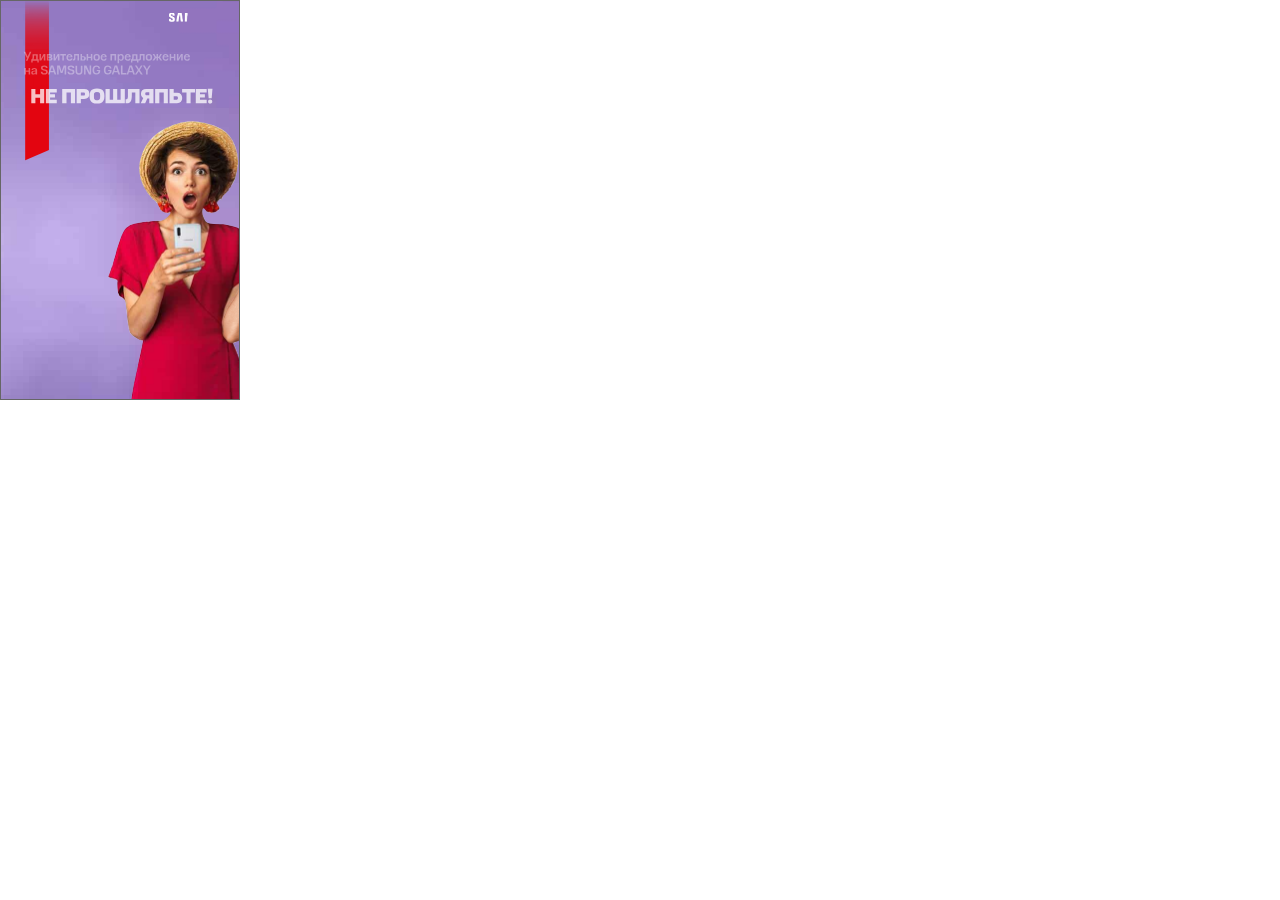
<file: small_banners/BBDO_MTS_Cashback_Mail_240x400/BBDO_MTS_Cashback_240x400.html>
<!DOCTYPE html>
<html>
<head>
<meta charset="UTF-8">
<meta name="authoring-tool" content="Adobe_Animate_CC">
<meta name="ad.size" content="width=240,height=400">
<title>BBDO_MTS_Cashback_240x400</title>
<!-- write your code here -->
<script src="createjs-2015.11.26.min.js"></script>
<script src="BBDO_MTS_Cashback_240x400.js"></script>
<script>
var canvas, stage, exportRoot, anim_container, dom_overlay_container, fnStartAnimation;
function init() {
	canvas = document.getElementById("canvas");
	anim_container = document.getElementById("animation_container");
	dom_overlay_container = document.getElementById("dom_overlay_container");
	var comp=AdobeAn.getComposition("1D3474AF130E6F429760926A8DF4E312");
	var lib=comp.getLibrary();
	var loader = new createjs.LoadQueue(false);
	loader.addEventListener("fileload", function(evt){handleFileLoad(evt,comp)});
	loader.addEventListener("complete", function(evt){handleComplete(evt,comp)});
	var lib=comp.getLibrary();
	loader.loadManifest(lib.properties.manifest);
}
function handleFileLoad(evt, comp) {
	var images=comp.getImages();	
	if (evt && (evt.item.type == "image")) { images[evt.item.id] = evt.result; }	
}
function handleComplete(evt,comp) {
	//This function is always called, irrespective of the content. You can use the variable "stage" after it is created in token create_stage.
	var lib=comp.getLibrary();
	var ss=comp.getSpriteSheet();
	var queue = evt.target;
	var ssMetadata = lib.ssMetadata;
	for(i=0; i<ssMetadata.length; i++) {
		ss[ssMetadata[i].name] = new createjs.SpriteSheet( {"images": [queue.getResult(ssMetadata[i].name)], "frames": ssMetadata[i].frames} )
	}
	exportRoot = new lib.BBDO_MTS_Cashback_240x400();
	stage = new lib.Stage(canvas);	
	//Registers the "tick" event listener.
	fnStartAnimation = function() {
		stage.addChild(exportRoot);
		createjs.Ticker.setFPS(lib.properties.fps);
		createjs.Ticker.addEventListener("tick", stage);
	}	    
	//Code to support hidpi screens and responsive scaling.
	AdobeAn.makeResponsive(false,'both',false,1,[canvas,anim_container,dom_overlay_container]);	
	AdobeAn.compositionLoaded(lib.properties.id);
	fnStartAnimation();
}
</script>
<!-- write your code here -->
</head>
<body onload="init();" style="margin:0px;">
<a href="%link1%" target="_blank">
	<div class="canvas-wrapper">
	<div id="animation_container" style="background-color:rgba(227, 6, 17, 1.00); width:240px; height:400px">
		<canvas id="canvas" width="240" height="400" style="position: absolute; display: block; background-color:rgba(227, 6, 17, 1.00);"></canvas>
		<div id="dom_overlay_container" style="pointer-events:none; overflow:hidden; width:240px; height:400px; position: absolute; left: 0px; top: 0px; display: block; box-shadow: inset 0 0 0 1px #666;">
		</div>
		</div>
	</div>
</a>
</body>
</html>
</file>
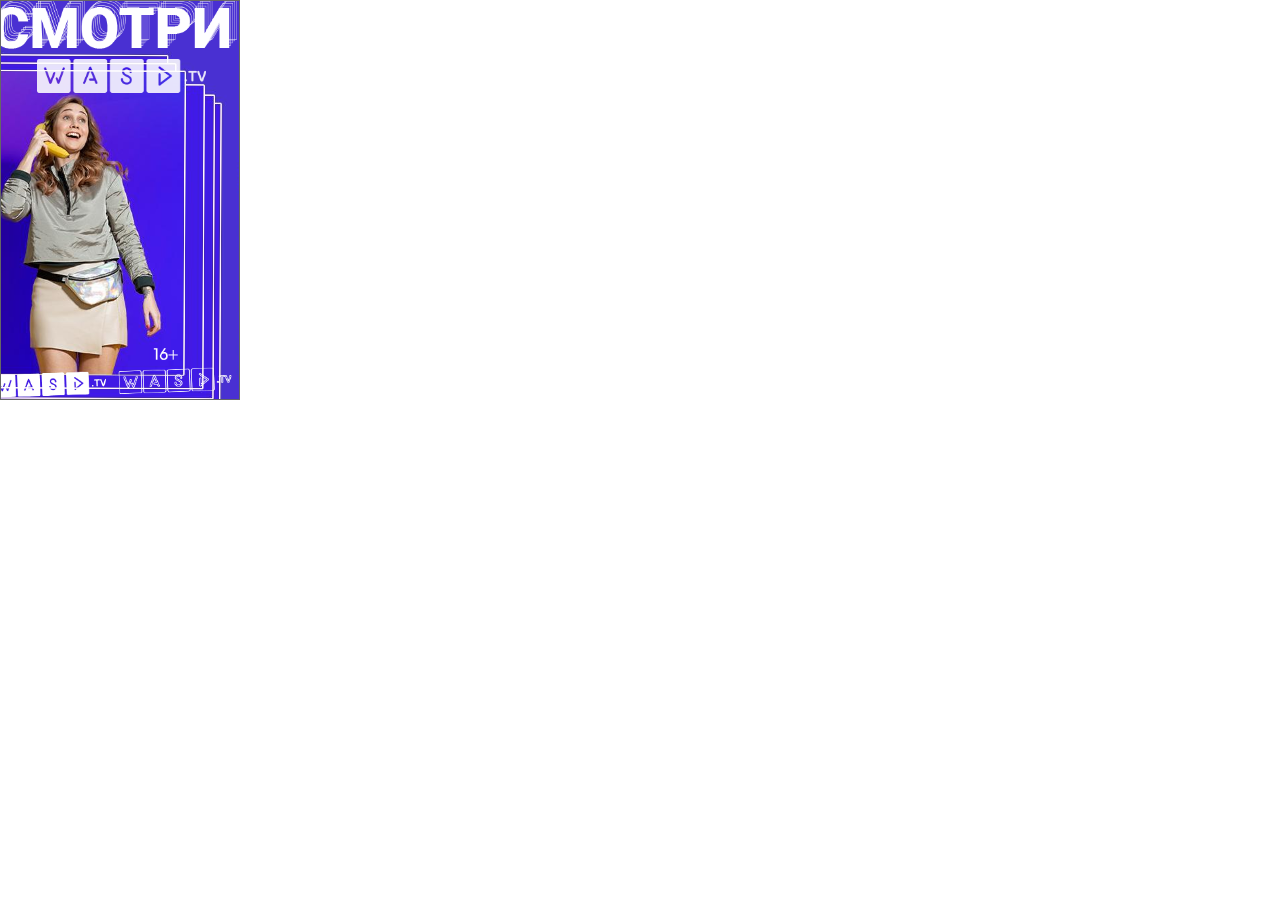
<file: small_banners/WASD_SL4_Zanuda_Mail_Pochta_240x400/WASD_SL4_Zanuda_240x400.html>
<!DOCTYPE html>
<!--MailRU-->
<html>
<head>
<meta charset="UTF-8">
<meta name="authoring-tool" content="Adobe_Animate_CC">
<meta name="ad.size" content="width=240,height=400">
<title>WASD_SL4_Zanuda_240x400</title>
<!-- write your code here -->
<script src="createjs-2015.11.26.min.js"></script>
<script src="WASD_SL4_Zanuda_240x400.js"></script>
<script>
var canvas, stage, exportRoot, anim_container, dom_overlay_container, fnStartAnimation;
function init() {
	canvas = document.getElementById("canvas");
	anim_container = document.getElementById("animation_container");
	dom_overlay_container = document.getElementById("dom_overlay_container");
	var comp=AdobeAn.getComposition("050E9F9DD571FA43AF74E759D604A6FB");
	var lib=comp.getLibrary();
	var loader = new createjs.LoadQueue(false);
	loader.addEventListener("fileload", function(evt){handleFileLoad(evt,comp)});
	loader.addEventListener("complete", function(evt){handleComplete(evt,comp)});
	var lib=comp.getLibrary();
	loader.loadManifest(lib.properties.manifest);
}
function handleFileLoad(evt, comp) {
	var images=comp.getImages();	
	if (evt && (evt.item.type == "image")) { images[evt.item.id] = evt.result; }	
}
function handleComplete(evt,comp) {
	//This function is always called, irrespective of the content. You can use the variable "stage" after it is created in token create_stage.
	var lib=comp.getLibrary();
	var ss=comp.getSpriteSheet();
	var queue = evt.target;
	var ssMetadata = lib.ssMetadata;
	for(i=0; i<ssMetadata.length; i++) {
		ss[ssMetadata[i].name] = new createjs.SpriteSheet( {"images": [queue.getResult(ssMetadata[i].name)], "frames": ssMetadata[i].frames} )
	}
	exportRoot = new lib.WASD_SL4_Zanuda_240x400();
	stage = new lib.Stage(canvas);	
	//Registers the "tick" event listener.
	fnStartAnimation = function() {
		stage.addChild(exportRoot);
		createjs.Ticker.setFPS(lib.properties.fps);
		createjs.Ticker.addEventListener("tick", stage);
	}	    
	//Code to support hidpi screens and responsive scaling.
	AdobeAn.makeResponsive(false,'both',false,1,[canvas,anim_container,dom_overlay_container]);	
	AdobeAn.compositionLoaded(lib.properties.id);
	fnStartAnimation();
}
</script>
<!-- write your code here -->
</head>
<body onload="init();" style="margin:0px;">
<a href="%link1%" target="_blank">
	<div class="canvas-wrapper">
	<div id="animation_container" style="background-color:rgba(255, 255, 255, 1.00); width:240px; height:400px">
		<canvas id="canvas" width="240" height="400" style="position: absolute; display: block; background-color:rgba(255, 255, 255, 1.00);"></canvas>
		<div id="dom_overlay_container" style="pointer-events:none; overflow:hidden; width:240px; height:400px; position: absolute; left: 0px; top: 0px; display: block; box-shadow: inset 0 0 0 1px #666;">
		</div>
		</div>
	</div>
</a>
</body>
</html>
</file>
